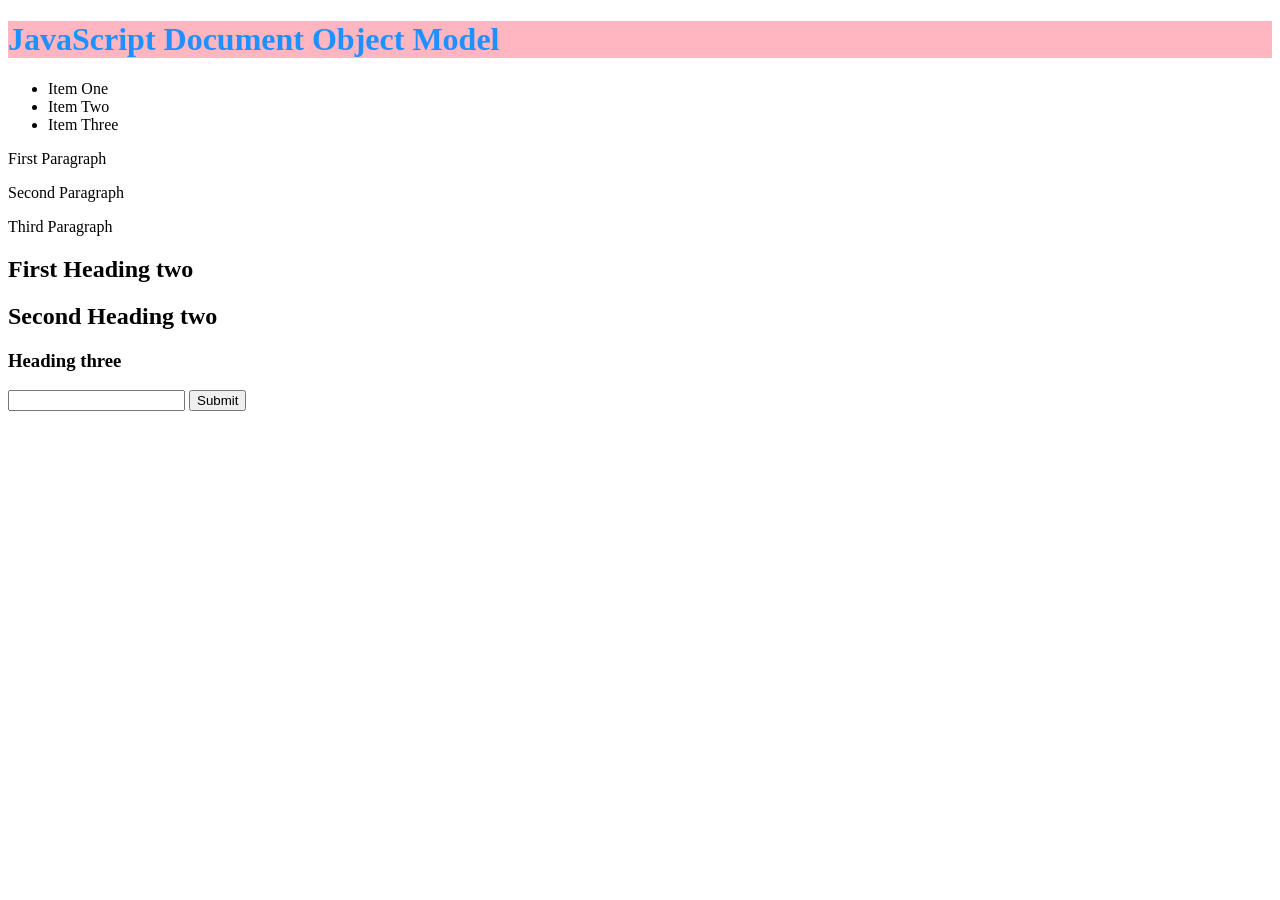
<file: Day 1/example/index.html>
<!DOCTYPE html>
<html lang="en">

<head>
  <meta charset="UTF-8">
  <meta name="viewport" content="width=device-width, initial-scale=1.0">
  <script defer src="script.js"></script>
  <title>DOM</title>
</head>

<body>
  <h1 id="title">JavaScript DOM</h1>

  <ul>
    <li>Item One</li>
    <li>Item Two</li>
    <li>Item Three</li>
  </ul>

  <p>First Paragraph</p>
  <p>Second Paragraph</p>
  <p>Third Paragraph</p>

  <h2 class="headingTwo">First Heading two</h2>
  <h2 class="headingTwo">Second Heading two</h2>

  <h3 class="headingThree">Heading three</h3>
  <input type="text">
  <input type="submit">
</body>

</html>
</file>
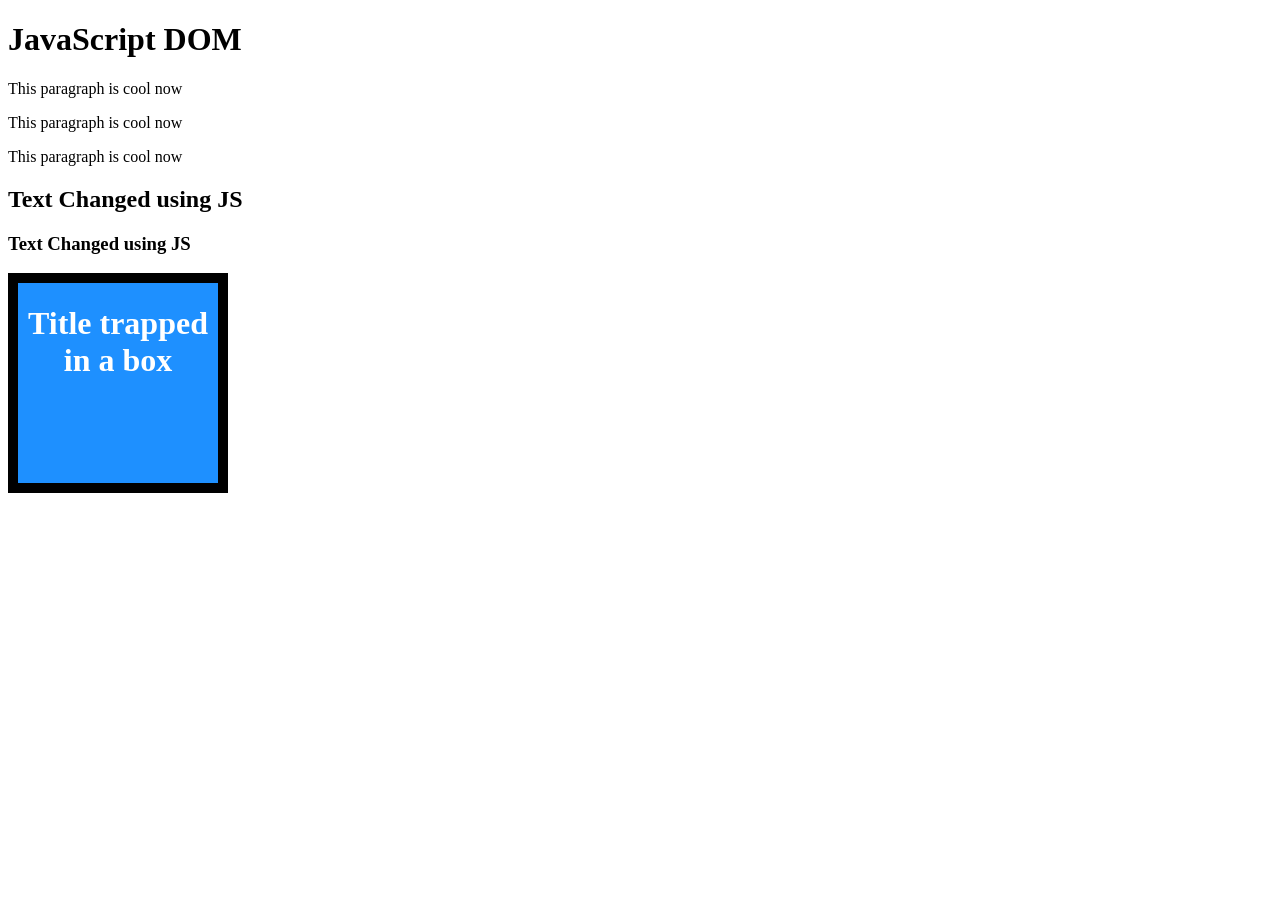
<file: Day 1/task/index.html>
<!DOCTYPE html>
<html lang="en">

<head>
  <meta charset="UTF-8">
  <meta name="viewport" content="width=device-width, initial-scale=1.0">
  <script defer src="script.js"></script>
  <title>Day 1 Task</title>
</head>

<body>
  <h1 id="title">Task Title</h1>
  <p>Paragraph 1</p>
  <p>Paragraph 2</p>
  <p>Paragraph 3</p>

  <h2 class="small-title">heading 2</h2>
  <h3 class="small-title">heading 3</h3>

  <div></div>
</body>

</html>
</file>
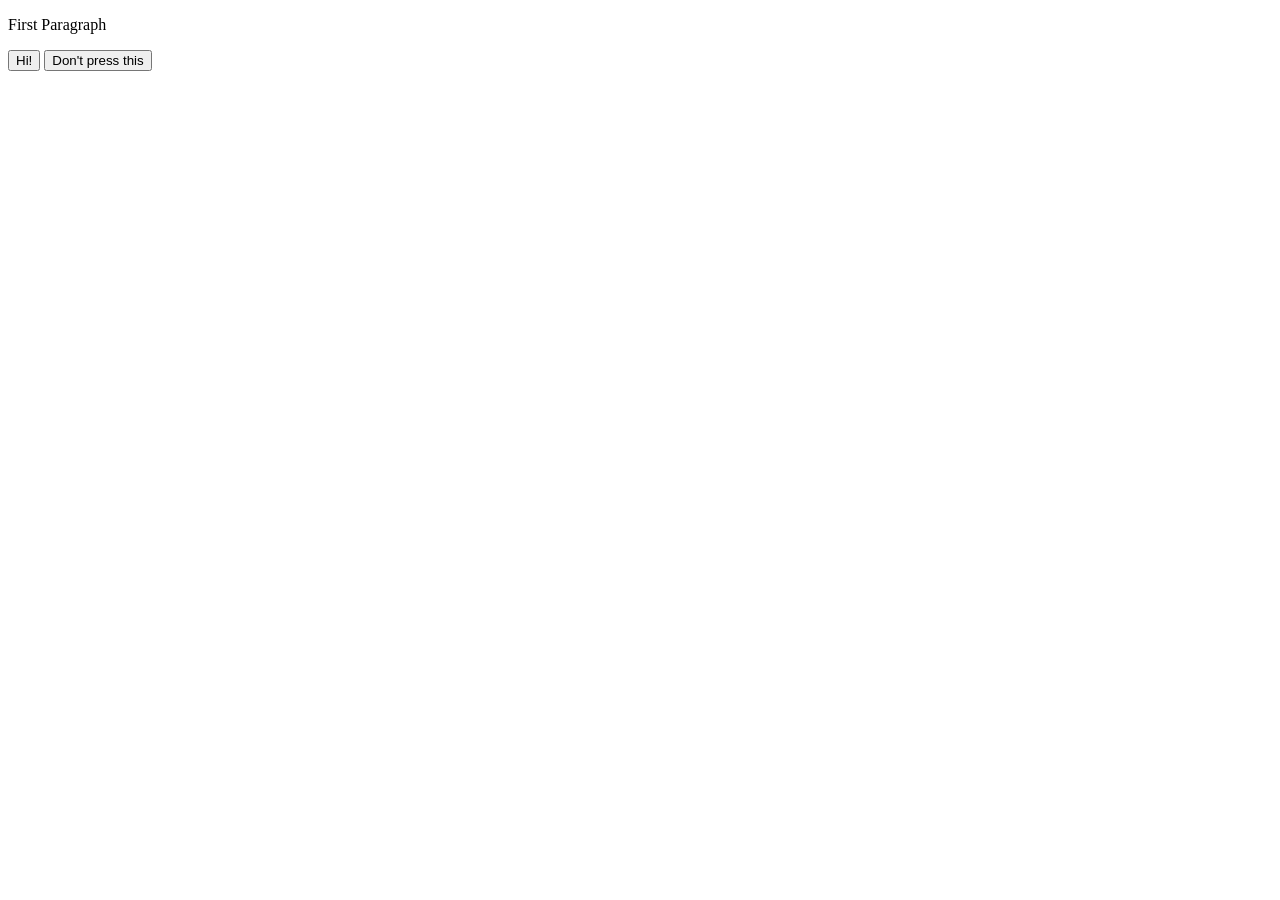
<file: Day 2/example/index.html>
<!DOCTYPE html>
<html lang="en">

<head>
  <meta charset="UTF-8">
  <meta name="viewport" content="width=device-width, initial-scale=1.0">
  <script defer src="script.js"></script>
  <title>Day 2</title>
</head>

<body>
  <p id="p1">First Paragraph</p>
  <button id="hide-button">Hi!</button>
  <button id="alert-button">Don't press this</button>
</body>

</html>
</file>
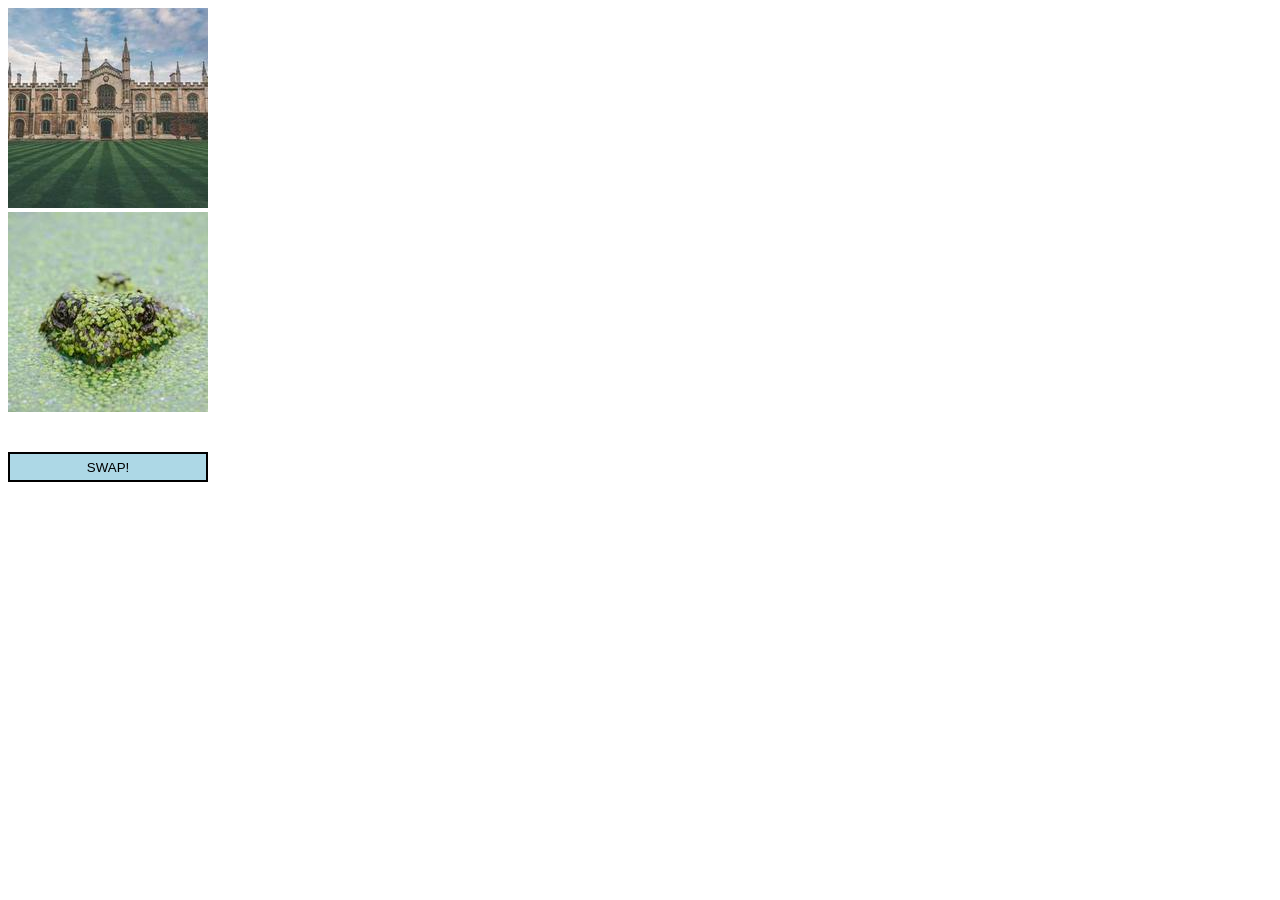
<file: Day 2/extension-task/index.html>
<!DOCTYPE html>
<html lang="en">

<head>
  <meta charset="UTF-8">
  <meta name="viewport" content="width=device-width, initial-scale=1.0">
  <script defer src="script.js"></script>
  <title>Picture Swap</title>

  <style>
    .container1,
    .container2 {
      display: inline-block;
      border-style: solid;
      border-width: 5px;
      height: 200px;
      width: 200px;
    }

    .swap-button {
      background-color: lightblue;
      border: 2px solid black;
      width: 200px;
      height: 30px;
    }
  </style>
</head>

<body>
  <div class="container">
    <img id="image1" src="images/image1.jpg">
  </div>
  <div class="container">
    <img id="image2" src="images/image2.jpg">
  </div>
  <br><br>
  <button class="swap-button">SWAP!</button>
</body>

</html>
</file>
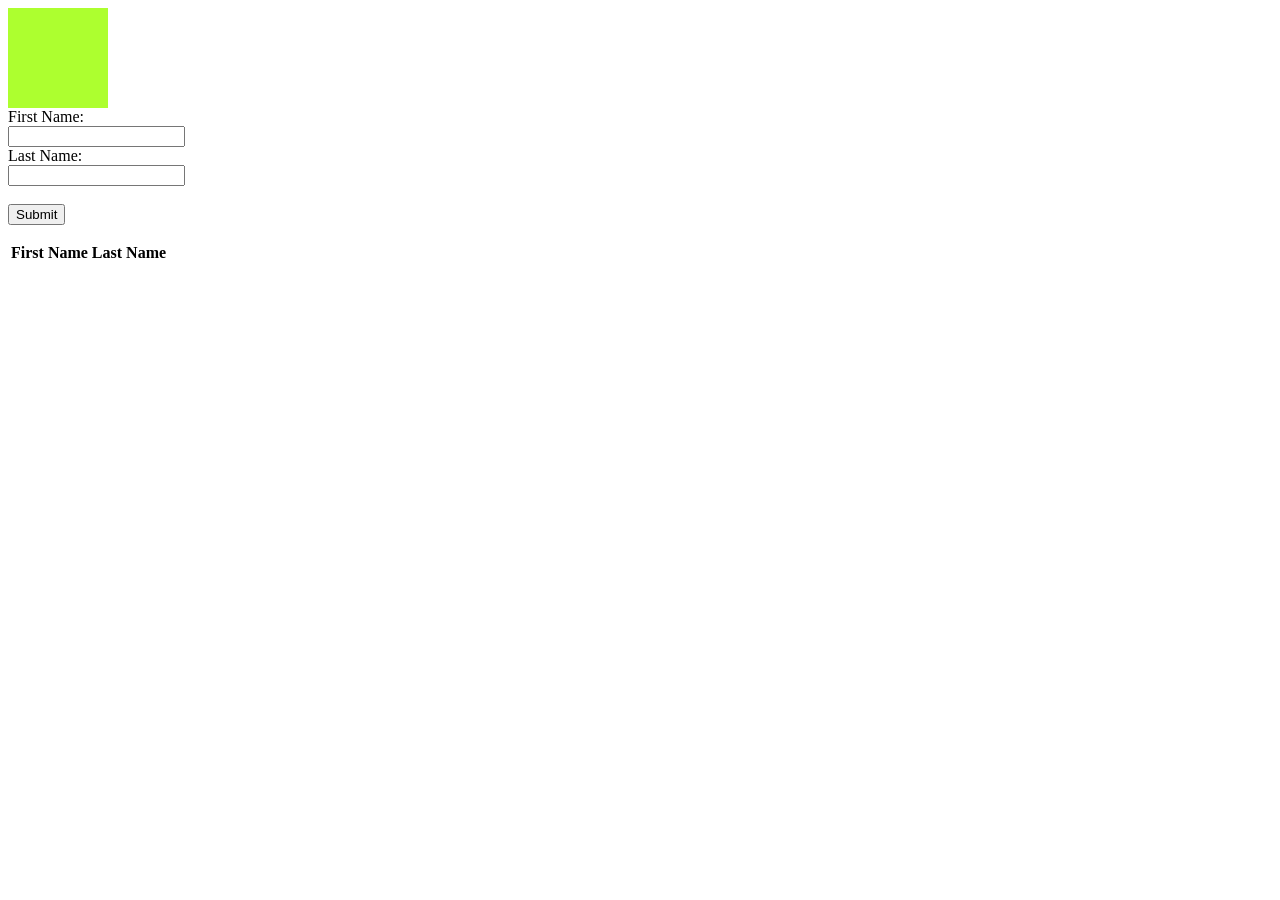
<file: Day 2/tasks/index.html>
<!DOCTYPE html>
<html lang="en">

<head>
  <meta charset="UTF-8">
  <meta name="viewport" content="width=device-width, initial-scale=1.0">
  <script defer src="script.js"></script>
  <title>Tasks</title>

  <style>
    #div1 {
      height: 100px;
      width: 100px;
      background-color: greenyellow;
    }
  </style>
</head>

<body>
  <div id="div1"></div>


  <label for="firstName">First Name:</label><br>
  <input id="firstName" type="text"><br>
  <label for="lastName">Last Name:</label><br>
  <input id="lastName" type="text"><br><br>
  <button id="submit">Submit</button>
  <p id="p1"></p>
  <table id="names-table">
    <tr>
      <th>First Name</th>
      <th>Last Name</th>
    </tr>
  </table>
</body>

</html>
</file>
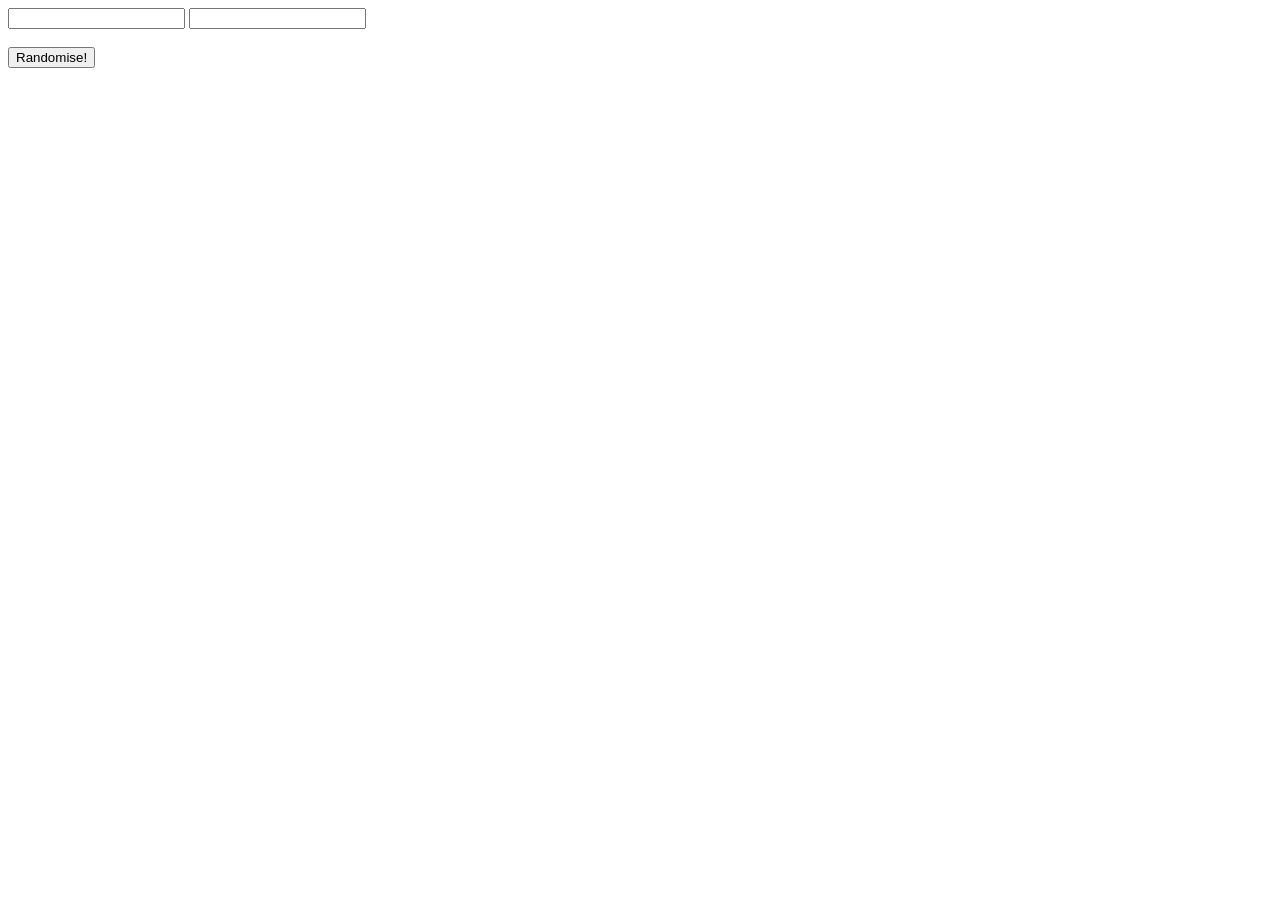
<file: Day 3/task 3/index.html>
<!DOCTYPE html>
<html lang="en">

<head>
  <meta charset="UTF-8">
  <meta name="viewport" content="width=device-width, initial-scale=1.0">
  <script src="script.js" defer></script>
  <title>Task 3</title>
</head>

<body>
  <input type="number" id="num1">
  <input type="number" id="num2">
  <br><br>
  <button id="randomise-button">Randomise!</button>
</body>

</html>
</file>
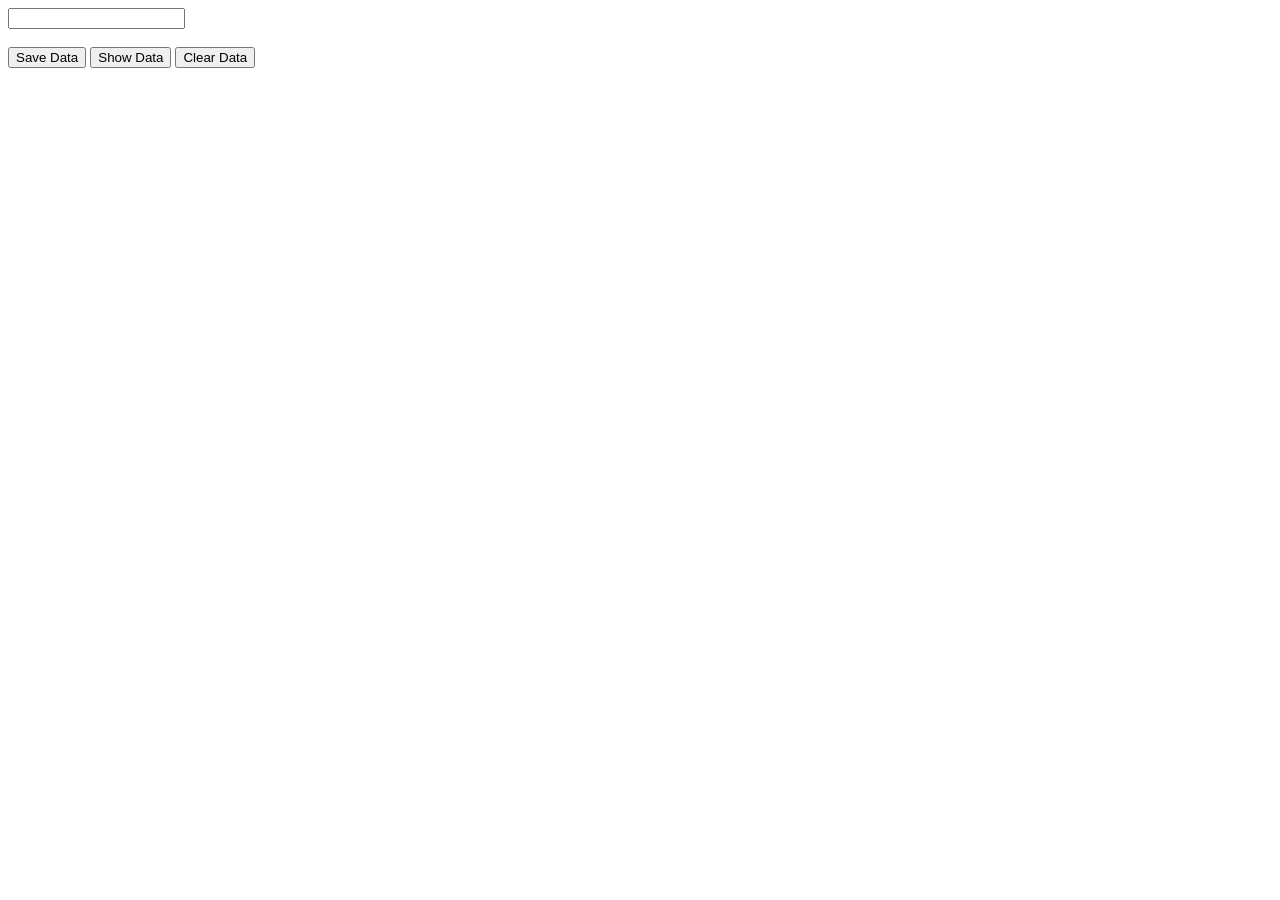
<file: Day 3/task/index.html>
<!DOCTYPE html>
<html lang="en">

<head>
  <meta charset="UTF-8">
  <meta name="viewport" content="width=device-width, initial-scale=1.0">
  <title>Document</title>
  <script src="script.js" defer></script>
</head>

<body>
  <input id="text-box" type="text">
  <br><br>
  <button id="save-button">Save Data</button>
  <button id="show-data-button">Show Data</button>
  <button id="clear-button">Clear Data</button>
</body>

</html>
</file>
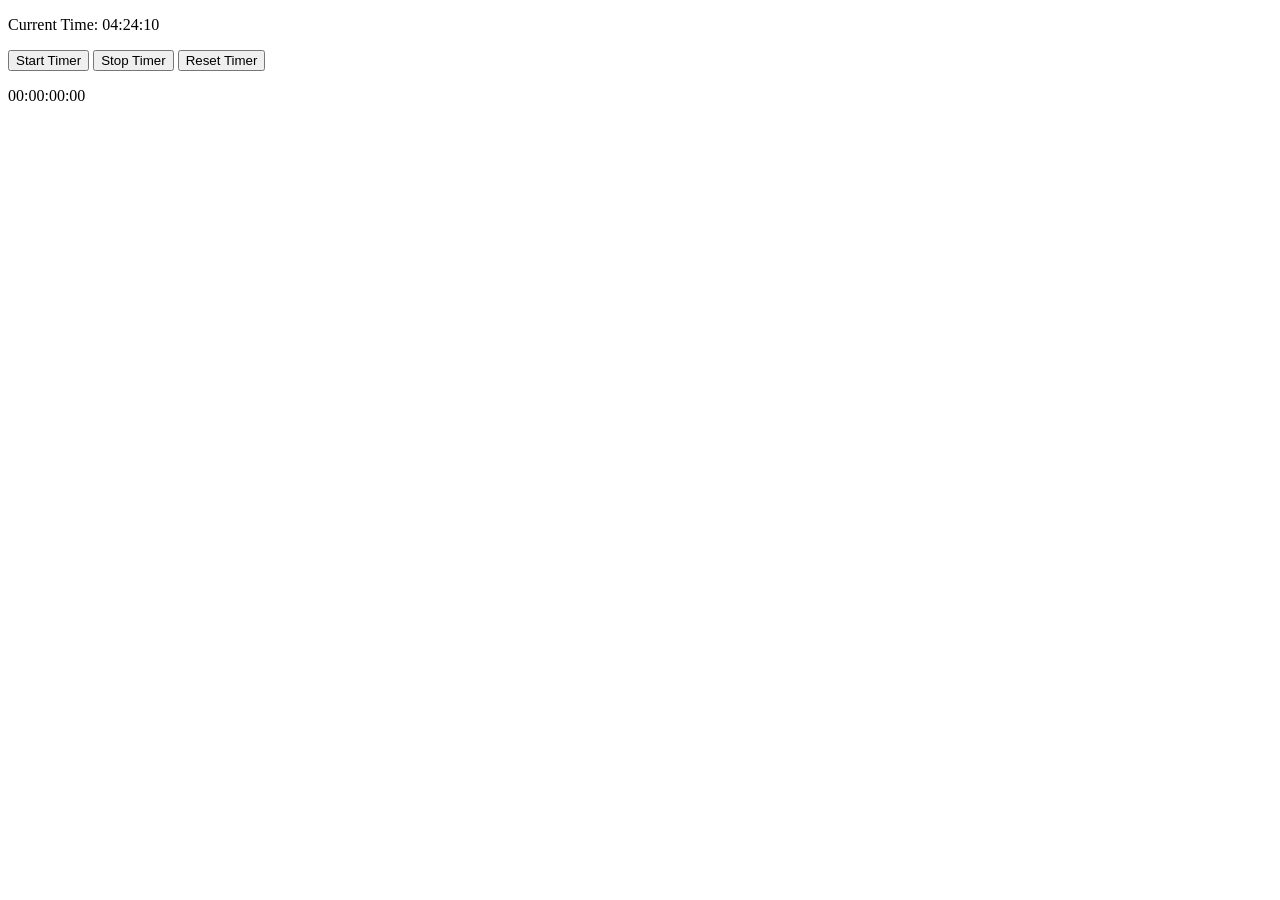
<file: Day 4/task 2/index.html>
<!DOCTYPE html>
<html lang="en">

<head>
  <meta charset="UTF-8">
  <meta name="viewport" content="width=device-width, initial-scale=1.0">
  <title>Task 2</title>
  <script src="script.js" defer></script>
</head>

<body>
  <p id="clock"></p>

  <button id="start-button">Start Timer</button>
  <button id="stop-button">Stop Timer</button>
  <button id="reset-button">Reset Timer</button>
  <p id="timer"></p>
</body>

</html>
</file>
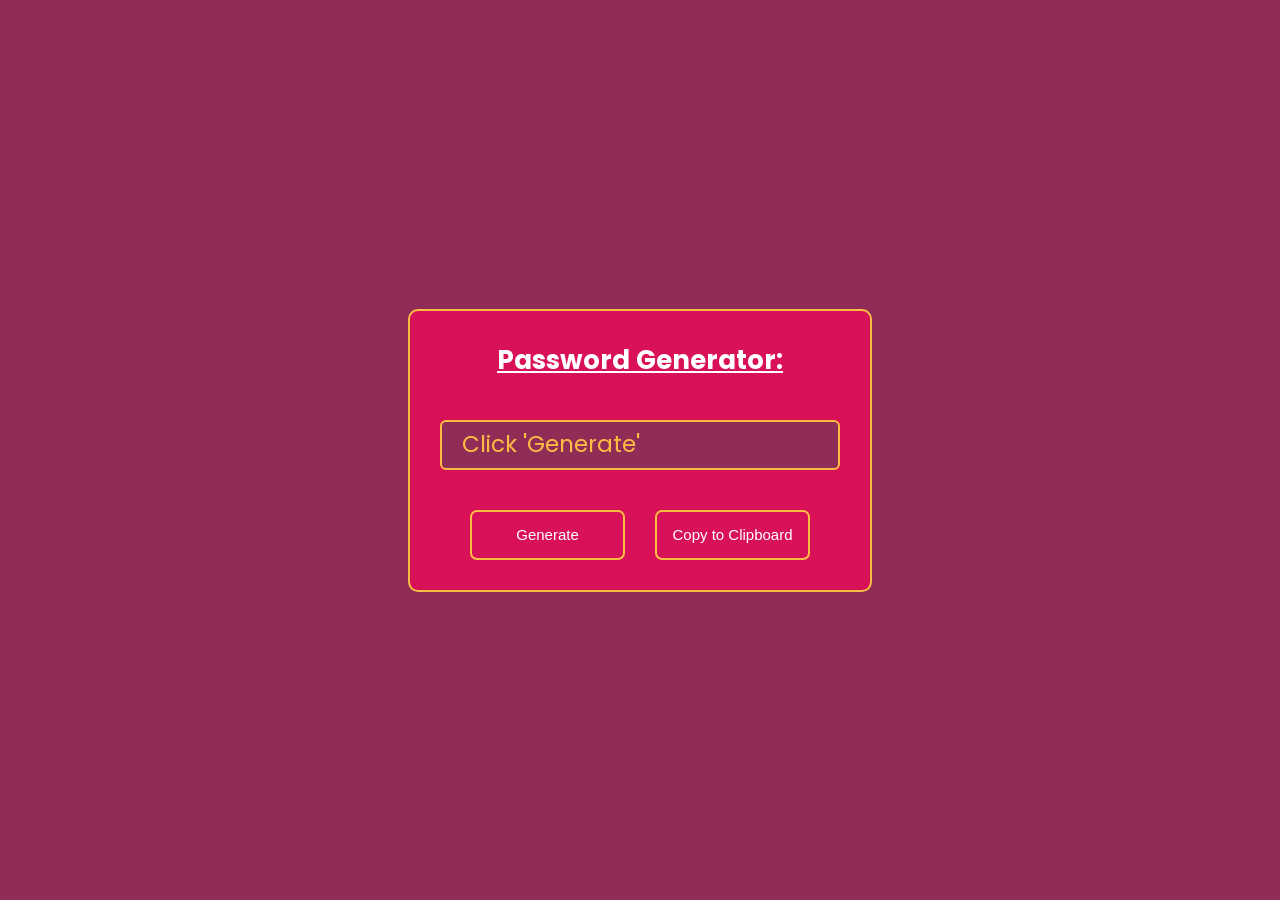
<file: Day 5/example/index.html>
<!DOCTYPE html>
<html lang="en">

<head>
    <meta charset="UTF-8">
    <meta http-equiv="X-UA-Compatible" content="IE=edge">
    <meta name="viewport" content="width=device-width, initial-scale=1.0">
    <!-- Link your CSS file in the <head> of your document - "href" must match the filepath of the relevant CSS file -->
    <link rel="stylesheet" href="style.css">
    <title>Password Generator</title>
</head>

<body>
    <!-- Main Container -->
    <div class="box">
        <!-- Title -->
        <h2>Password Generator:</h2>
        <!-- Text Field for the generated password -->
        <input type="text" name="" placeholder="Click 'Generate'" id="password" readonly>
        <!-- Button Container -->
        <div class="buttons">
            <!-- Button to Generate the random password -->
            <button id="generateBtn" class="button">Generate</button>
            <!-- Button to Copy the password to the users clipboard -->
            <button id="copyBtn" class="button">Copy to Clipboard</button>
        </div>
    </div>
    <!-- Script tag should be place just before the closing of the <body> tag -->
    <!-- "src" must match the filepath of the relevant JavaScript file -->
    <script src="./script.js"></script>
</body>

</html>
</file>
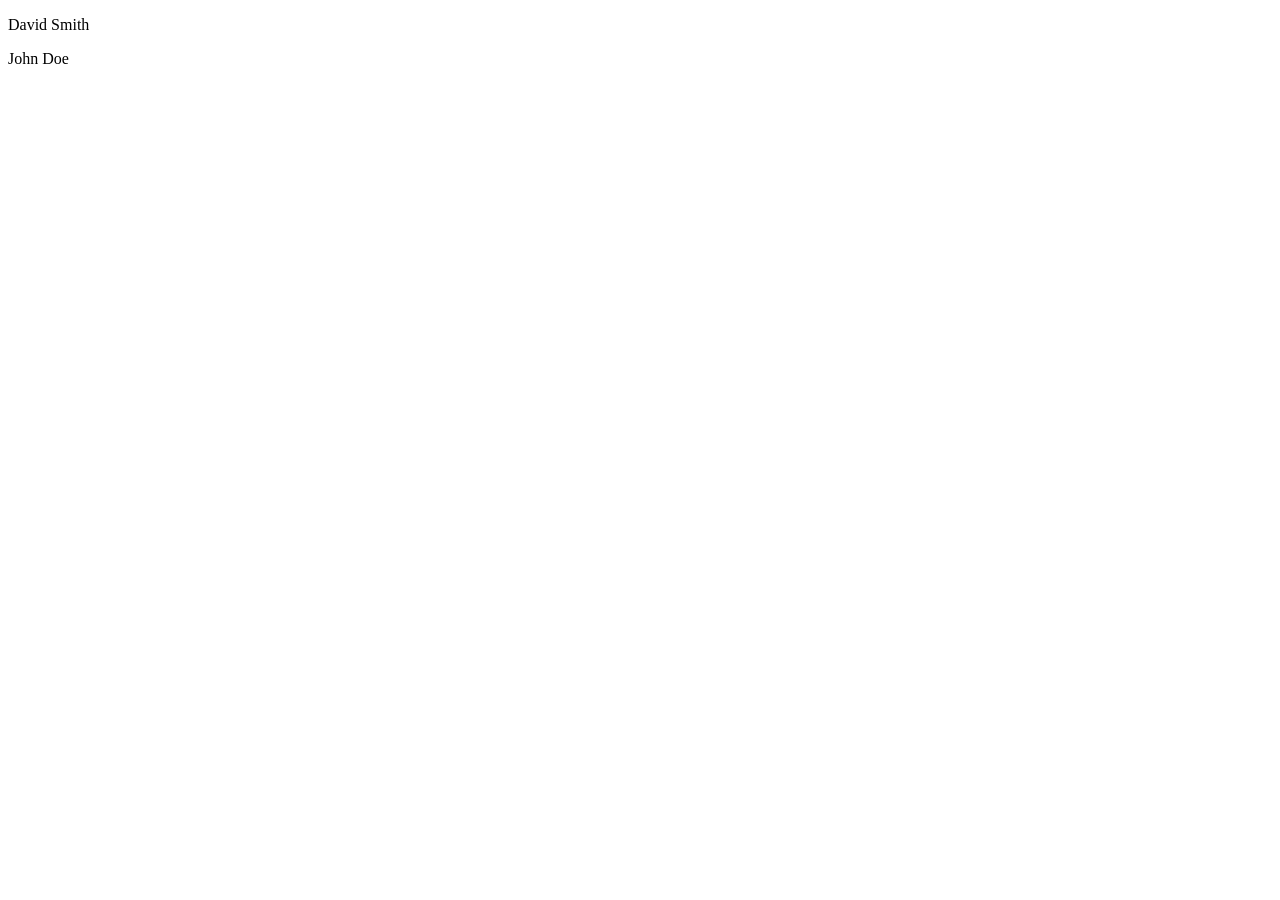
<file: Day 5/json example/index.html>
<!DOCTYPE html>
<html lang="en">

<head>
  <meta charset="UTF-8">
  <meta name="viewport" content="width=device-width, initial-scale=1.0">
  <title>JSON Data</title>
  <script src="script.js" defer></script>
</head>

<body>
  <!-- <h1>JSON Data</h1>
  <h2>First Name:</h2>
  <p id="firstName">-</p>
  <h2>Last Name:</h2>
  <p id="lastName"></p>
  <h2>Age:</h2>
  <p id="age"></p> -->
</body>

</html>
</file>
<file: Day 5/example/style.css>
@import url('https://fonts.googleapis.com/css2?family=Poppins&display=swap');

* {
    margin: 0;
    padding: 0;
    user-select: none;
    box-sizing: border-box;
    font-family: 'Poppins', sans-serif;
}

body {
    background-color: #8F2D56;
    justify-content: center;
    align-items: center;
    display: flex;
    min-height: 100vh;
}

.box {
    background-color: #D81159;
    padding-top: 30px;
    padding: 30px;
    border-radius: 10px;
    border: 2px solid #FFBC42;
}

.box h2 {
    margin-bottom: 40px;
    text-align: center;
    font-size: 26px;
    color: #ffffff;
    font-family: 'Poppins', sans-serif;
    text-decoration: underline;
}

input {
    padding: 20px;
    user-select: none;
    height: 50px;
    width: 400px;
    border-radius: 6px;
    border: none;
    border: 2px solid #FFBC42;
    outline: none;
    font-size: 22px;
    background: #8F2D56;
    color: #FFBC42;
}

input::placeholder {
    font-size: 23px;
    color: #FFBC42;
}

input::selection {
    background: #D81159;
}

.buttons {
    display: flex;
    justify-content: space-evenly;
}

.button {
    font-family: sans-serif;
    font-size: 15px;
    margin-top: 40px;
    border: 2px solid #FFBC42;
    width: 155px;
    height: 50px;
    text-align: center;
    background-color: #D81159;
    display: flex;
    color: #ffffff;
    justify-content: center;
    align-items: center;
    cursor: pointer;
    border-radius: 7px;
}

.button:hover {
    color: white;
    background-color: #8F2D56;
}
</file>
